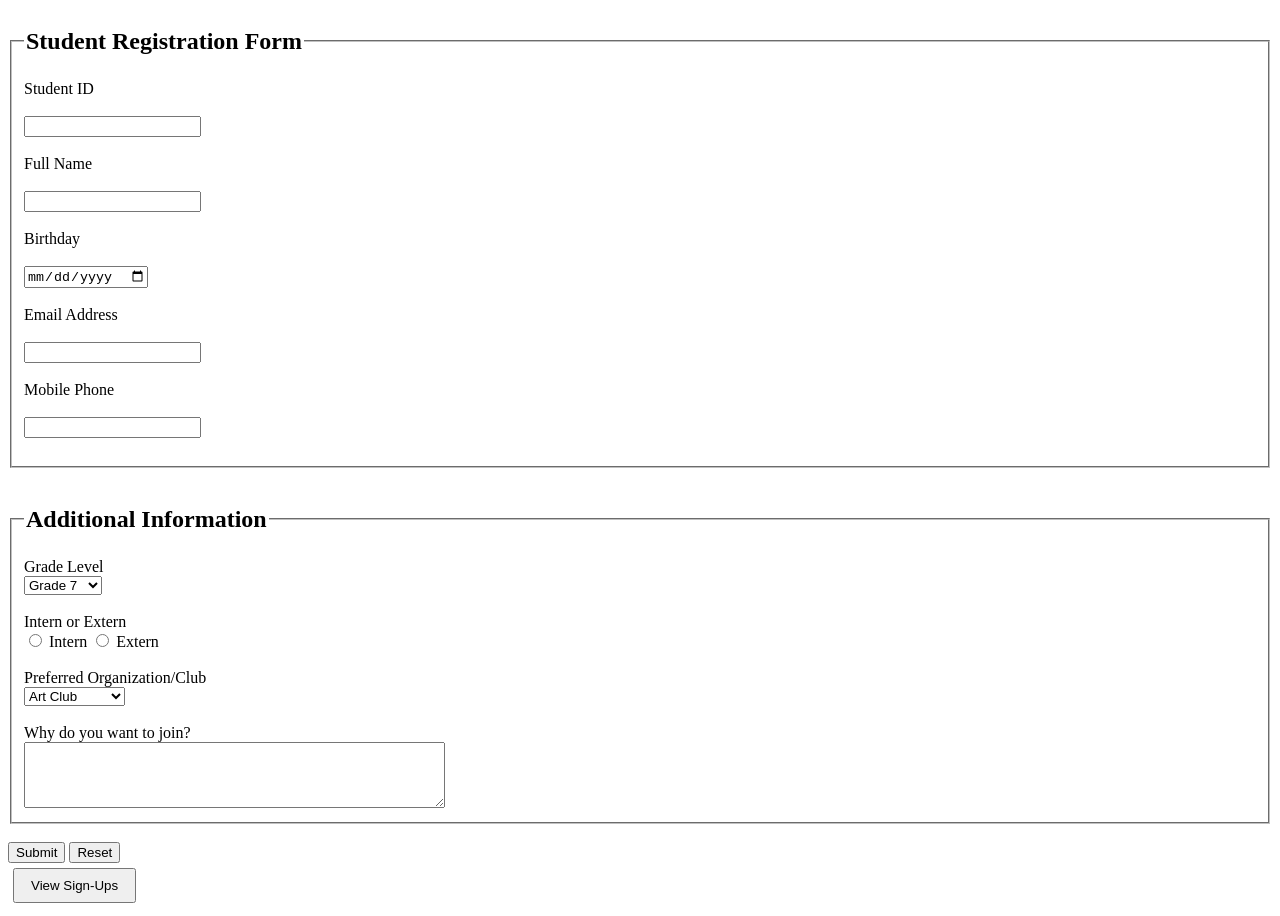
<file: public/Q3_2GLiHermoso.html>
<!DOCTYPE html>
<html>

<head>
    <title>Student Registration Form</title>
    <style>
        :focus {
            outline: 2px solid blue;
        }
        input:focus, select:focus, textarea:focus {
            background-color: lightyellow;
        }
        button {
            padding: 8px 16px;
            margin: 5px;
            cursor: pointer;
        }
    </style>
</head>

<body>
<form id="login" method="post"
onreset="return confirm('Do you really want to reset this form?');"
onblur="this.style.background='lightyellow';">

<fieldset form="login">

<legend><h2>Student Registration Form</h2></legend>
<label for="StudentID">Student ID</label><br><br>
<input type="number" id="StudentID" name="StudentID" required><br><br>
<label for="FullName">Full Name</label><br><br>
<input type="text" id="FullName" name="FullName" required><br><br>
<label for="Birthday">Birthday</label><br><br>
<input type="date" id="Birthday" name="Birthday" required><br><br>
<label for="Email">Email Address</label><br><br>
<input type="email" id="Email" name="Email" required><br><br>
<label for="MobilePhone">Mobile Phone</label><br><br>
<input type="text" id="MobilePhone" name="MobilePhone" required><br><br>

</fieldset><br>

<fieldset form="login">

  <legend><h2>Additional Information</h2></legend>
<label for="GradeLevel">Grade Level</label><br>
<select name="GradeLevel" id="GradeLevel" required>
  <option value="Grade 7">Grade 7</option>
  <option value="Grade 8">Grade 8</option>
  <option value="Grade 9">Grade 9</option>
  <option value="Grade 10">Grade 10</option>
  <option value="Grade 11">Grade 11</option>
  <option value="Grade 12">Grade 12</option>
</select><br><br>
<label for="InternExtern">Intern or Extern</label><br>
<input type="radio" id="Intern" name="InternExtern" value="Intern" required>
<label for="Intern">Intern</label>
<input type="radio" id="Extern" name="InternExtern" value="Extern" required>
<label for="Extern">Extern</label><br><br>

<label for="clubs">Preferred Organization/Club</label><br>
<select name="clubs" id="clubs" required>
  <option value="Art Club">Art Club</option>
  <option value="Science Club">Science Club</option>
  <option value="Drama Club">Drama Club</option>
  <option value="Music Club">Music Club</option>
  <option value="Sports Club">Sports Club</option>
</select><br><br>
<label for="reason">Why do you want to join?</label><br>
<textarea id="tArea" name="reason" rows="4" cols="50" required> </textarea>

</fieldset><br>

<input type="submit" value="Submit">
<input type="reset" value="Reset">
</form>
<button type="button" id="viewSignups">View Sign-Ups</button>

<!-- Link to external JavaScript file -->
<script src="Reg.js"></script>

</body>
</html>
</file>
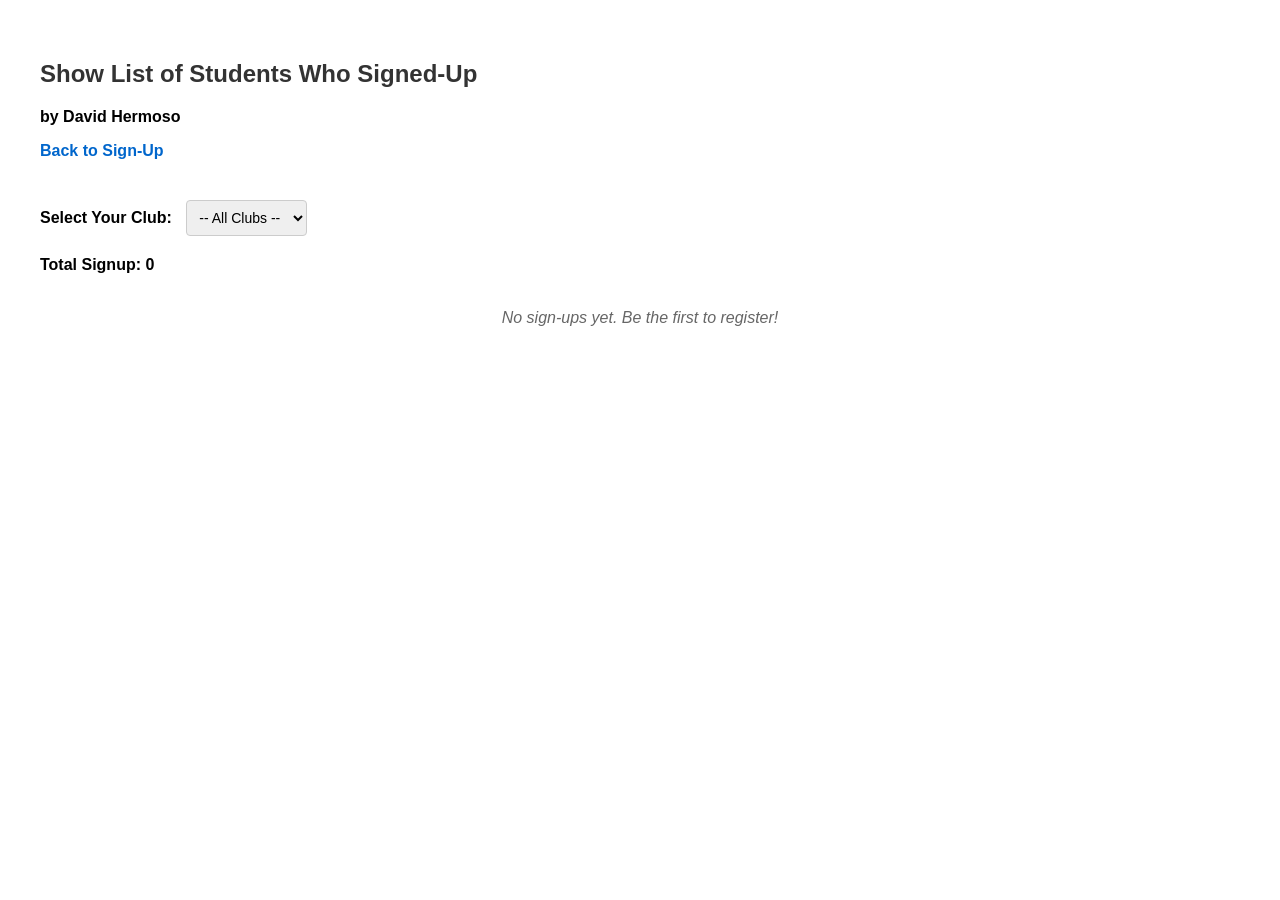
<file: public/Q3_3GLiHermoso.html>
<!DOCTYPE html>
<html>

<head>
    <meta charset="utf-8">
    <title>Show List of Students Who Signed-Up</title>
    <link rel="stylesheet" href="SU.css" />
</head>

<body>
    <h2>Show List of Students Who Signed-Up</h2>
    <p><strong>by David Hermoso</strong></p>
    
    <a href="./Q3_2GLiHermoso.html" class="back-link"> Back to Sign-Up </a>
    
    <div class="controls">
        <label for="clubFilter">Select Your Club:</label>
        <select id="clubFilter">
            <option value="ALL">-- All Clubs --</option>
            <option value="Art Club">Art Club</option>
            <option value="Science Club">Science Club</option>
            <option value="Drama Club">Drama Club</option>
            <option value="Music Club">Music Club</option>
            <option value="Sports Club">Sports Club</option>
        </select>
    </div>
    
    <div class="total-signup" id="totalDisplay">Total Signup: 0</div>
    
    <div id="tableContainer">
        <!-- Table will be inserted -->
    </div>

<script src="SU.js"></script>

</body>
</html>
</file>
<file: public/SU.css>
body {
            font-family: Arial, sans-serif;
            max-width: 1200px;
            margin: 20px auto;
            padding: 20px;
        }
        
        h2 {
            color: #333;
        }
        
        .controls {
            margin: 20px 0;
        }
        
        label {
            font-weight: bold;
            margin-right: 10px;
        }
        
        select {
            padding: 8px;
            font-size: 14px;
            border: 1px solid #ccc;
            border-radius: 4px;
        }
        
        .total-signup {
            margin: 15px 0;
            font-size: 16px;
            font-weight: bold;
        }
        
        table {
            width: 100%;
            border-collapse: collapse;
            margin-top: 20px;
        }
        
        th {
            background-color: #000080;
            color: white;
            padding: 12px;
            text-align: left;
            border: 1px solid #ddd;
        }
        
        td {
            padding: 10px;
            border: 1px solid #ddd;
        }
        
        tr:nth-child(even) {
            background-color: #f9f9f9;
        }
        
        tr:hover {
            background-color: #f0f0f0;
        }
        
        .no-data {
            text-align: center;
            padding: 20px;
            font-style: italic;
            color: #666;
        }
        
        .back-link {
            display: inline-block;
            margin-bottom: 20px;
            color: #0066cc;
            text-decoration: none;
            font-weight: bold;
        }
        
        .back-link:hover {
            text-decoration: underline;
        }
</file>
